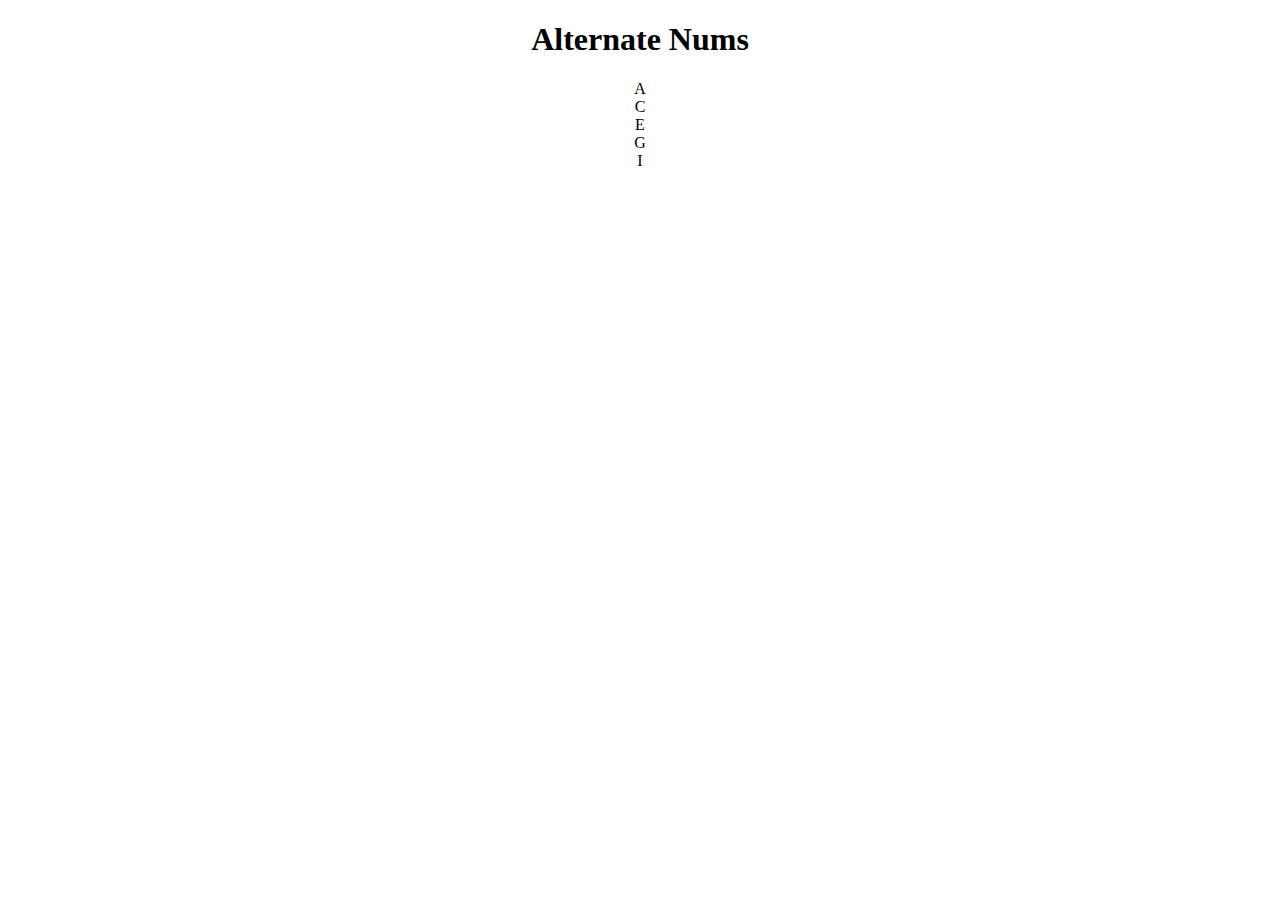
<file: Assignments/Assignment-1/index.html>
<!DOCTYPE html>
<html lang="en">
  <head>
    <meta charset="UTF-8" />
    <meta http-equiv="X-UA-Compatible" content="IE=edge" />
    <meta name="viewport" content="width=device-width, initial-scale=1.0" />
    <title>Alternate Nums</title>
  <body align="center">
    <h1>Alternate Nums</h1>
    <script type="text/javascript" src="altNames.js"></script>
  </body>
</html>
</file>
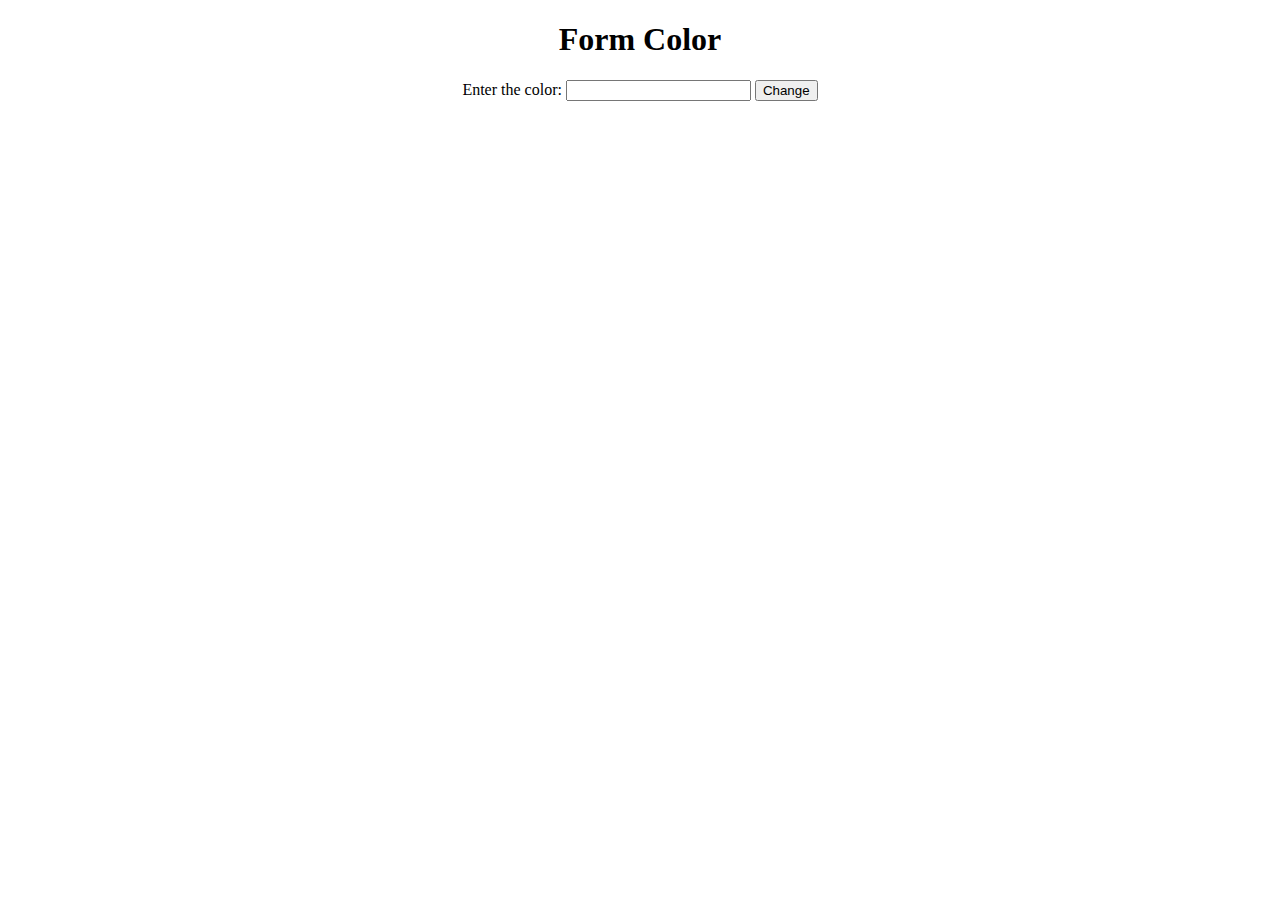
<file: Assignments/Assignment-10/index.html>
<!DOCTYPE html>
<html lang="en">
  <head>
    <meta charset="UTF-8" />
    <meta http-equiv="X-UA-Compatible" content="IE=edge" />
    <meta name="viewport" content="width=device-width, initial-scale=1.0" />
    <title>Form Color</title>
  </head>
  <body align="center">
    <h1>Form Color</h1>
    Enter the color: <input id="color" type="text" />
    <button onclick="formColor()">Change</button>
    <script type="text/javascript" src="formColor.js"></script>
  </body>
</html>
</file>
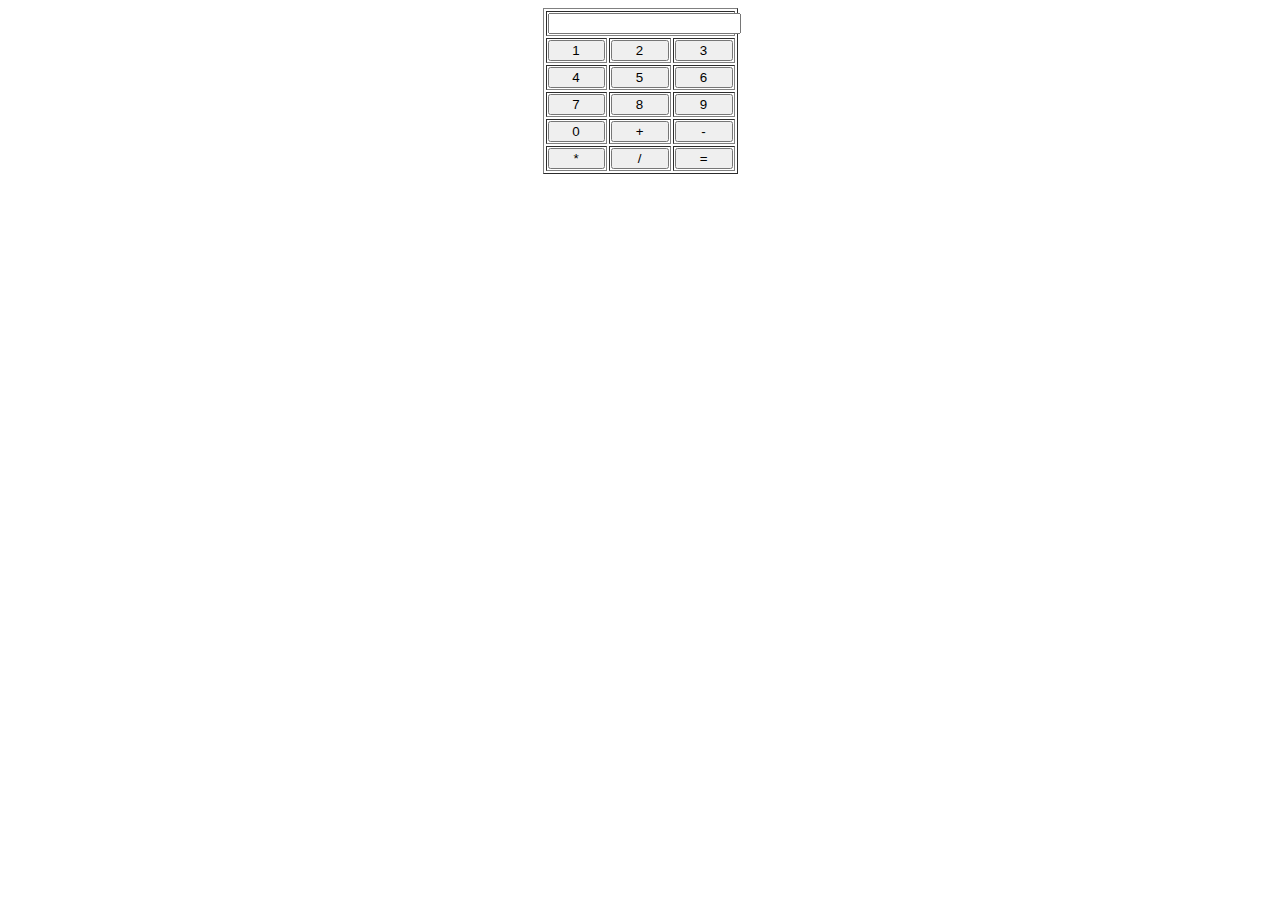
<file: Assignments/Assignment-11/index.html>
<!DOCTYPE html>
<html lang="en">
  <head>
    <meta charset="UTF-8" />
    <meta http-equiv="X-UA-Compatible" content="IE=edge" />
    <meta name="viewport" content="width=device-width, initial-scale=1.0" />
    <link rel="stylesheet" href="styles.css" />
    <script src="calculate.js"></script>
    <title>Calculator</title>
  </head>
  <body>
    <table border="1">
      <tr>
        <td colspan="3"><input type="text" id="result" /></td>
      </tr>
      <tr>
        <td><input type="button" value="1" onclick="dis('1')" /></td>
        <td><input type="button" value="2" onclick="dis('2')" /></td>
        <td><input type="button" value="3" onclick="dis('3')" /></td>
      </tr>
      <tr>
        <td><input type="button" value="4" onclick="dis('4')" /></td>
        <td><input type="button" value="5" onclick="dis('5')" /></td>
        <td><input type="button" value="6" onclick="dis('6')" /></td>
      </tr>
      <tr>
        <td><input type="button" value="7" onclick="dis('7')" /></td>
        <td><input type="button" value="8" onclick="dis('8')" /></td>
        <td><input type="button" value="9" onclick="dis('9')" /></td>
      </tr>
      <tr>
        <td><input type="button" value="0" onclick="dis('0')" /></td>
        <td><input type="button" value="+" onclick="dis('+')" /></td>
        <td><input type="button" value="-" onclick="dis('-')" /></td>
      </tr>
      <tr>
        <td><input type="button" value="*" onclick="dis('*')" /></td>
        <td><input type="button" value="/" onclick="dis('/')" /></td>
        <td><input type="button" value="=" onclick="solve()" /></td>
      </tr>
    </table>
  </body>

  </body>
</html>
</file>
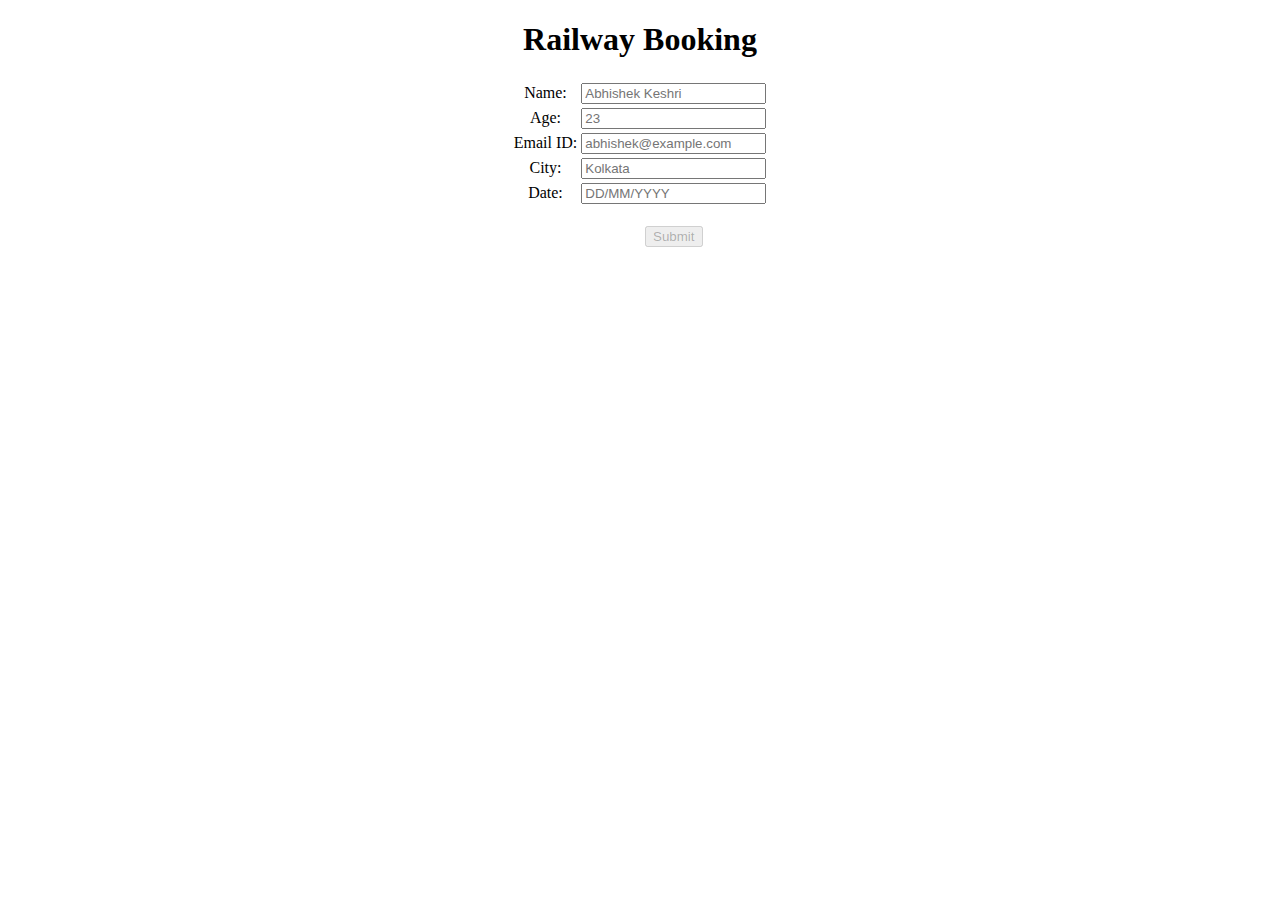
<file: Assignments/Assignment-12/index.html>
<!DOCTYPE html>
<html lang="en">
  <head>
    <meta charset="UTF-8" />
    <meta http-equiv="X-UA-Compatible" content="IE=edge" />
    <meta name="viewport" content="width=device-width, initial-scale=1.0" />
    <link rel="stylesheet" href="styles.css" />
    <title>Railway Booking</title>
  </head>
  <body align="center">
    <h1>Railway Booking</h1>
    <form name="register">
      <table>
        <tr>
          <td>Name:</td>
          <td>
            <input
              type="text"
              name="name"
              pattern="[a-zA-Z\s]+"
              required
              placeholder="Abhishek Keshri"
            />
          </td>
        </tr>
        <tr>
          <td>Age:</td>
          <td>
            <input type="number" name="age" min="3" required placeholder="23" />
          </td>
        </tr>
        <tr>
          <td>Email ID:</td>
          <td>
            <input
              type="email"
              name="email"
              required
              placeholder="abhishek@example.com"
            />
          </td>
        </tr>
        <tr>
          <td>City:</td>
          <td>
            <input list="venue" placeholder="Kolkata" />
            <datalist id="venue">
              <option value="Bangalore"></option>
              <option value="Rajkot"></option>
              <option value="Vijag"></option>
            </datalist>
          </td>
        </tr>
        <tr>
          <td>Date:</td>
          <td>
            <input
              type="text"
              name="date"
              id="date"
              placeholder="DD/MM/YYYY"
              pattern="\d{1,2}/\d{1,2}/\d{4}"
              onkeyup="checkDate();"
            />
          </td>
        </tr>
        <tr style="height: 12pt">
          <td></td>
          <td id="datewarn"></td>
        </tr>
        <tr>
          <td></td>
          <td>
            <input
              type="submit"
              id="submit"
              name="submit"
              value="Submit"
              disabled
            />
          </td>
        </tr>
      </table>
    </form>
    <script type="text/javascript" src="valDate.js"></script>
  </body>
</html>
</file>
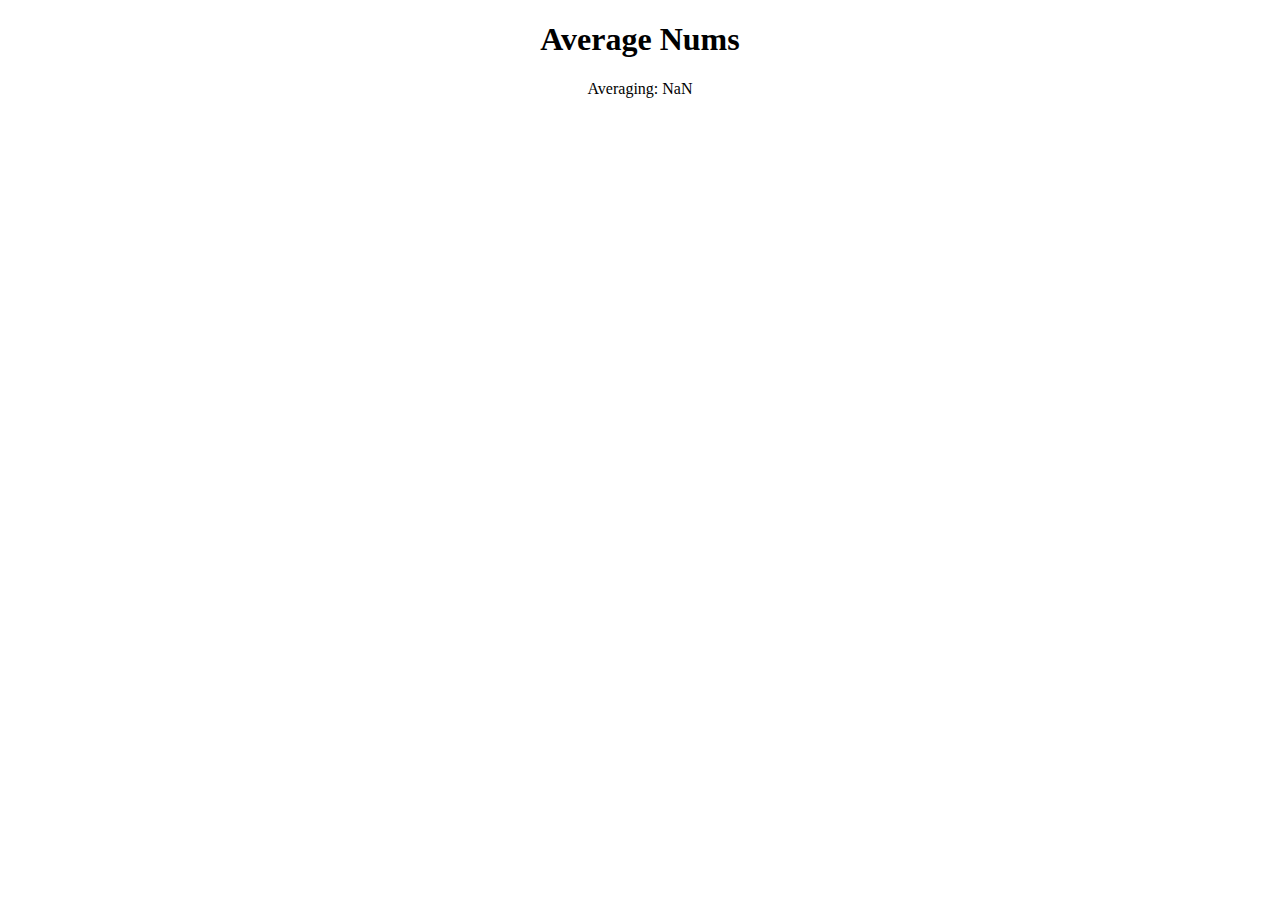
<file: Assignments/Assignment-2/index.html>
<!DOCTYPE html>
<html lang="en">
  <head>
    <meta charset="UTF-8" />
    <meta http-equiv="X-UA-Compatible" content="IE=edge" />
    <meta name="viewport" content="width=device-width, initial-scale=1.0" />
    <title>Average Nums</title>
  </head>
  <body align="center">
    <h1>Average Nums</h1>
    <script type="text/javascript" src="avg.js"></script>
  </body>
</html>
</file>
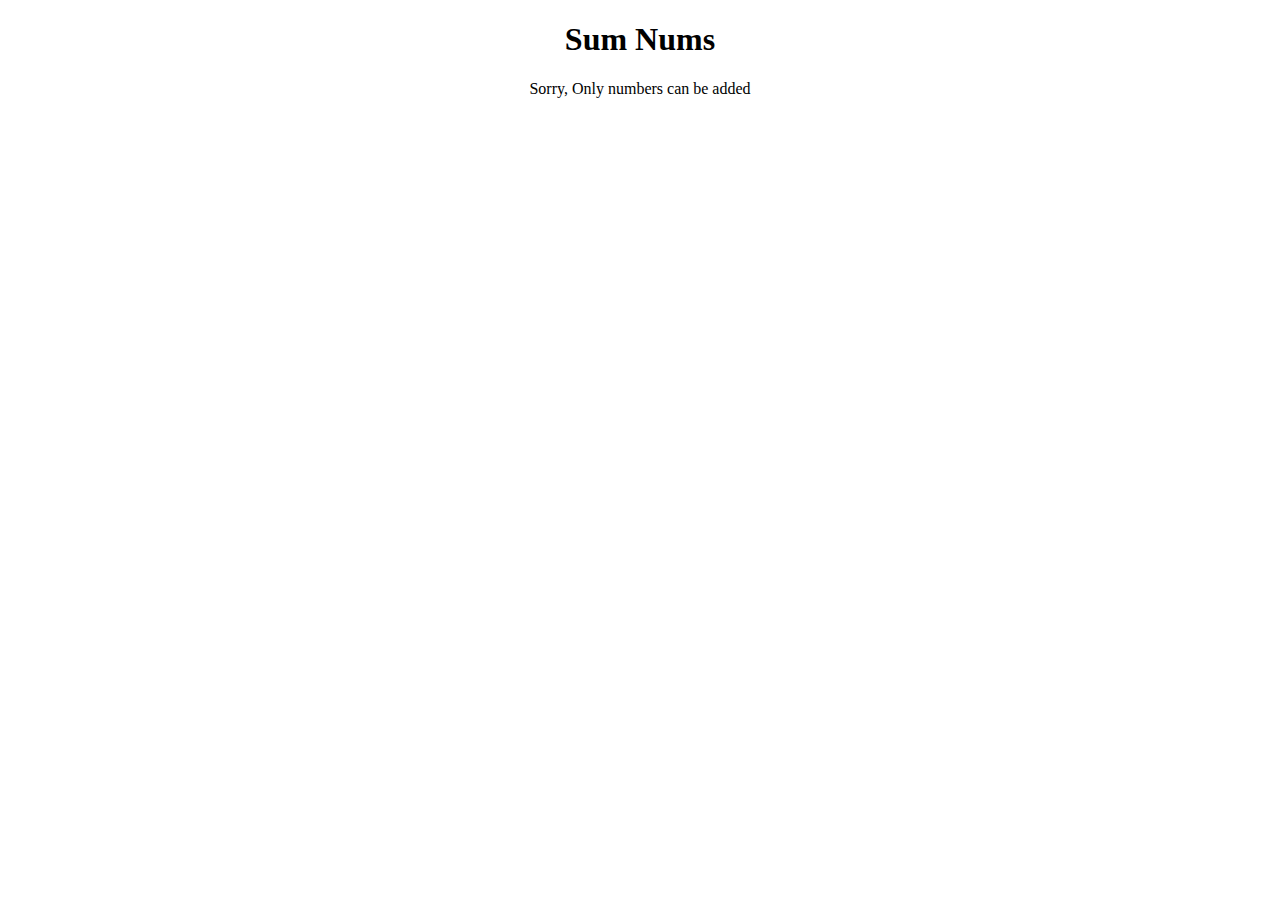
<file: Assignments/Assignment-3/index.html>
<!DOCTYPE html>
<html lang="en">
  <head>
    <meta charset="UTF-8" />
    <meta http-equiv="X-UA-Compatible" content="IE=edge" />
    <meta name="viewport" content="width=device-width, initial-scale=1.0" />
    <title>Sum Nums</title>
  </head>
  <body align="center">
    <h1>Sum Nums</h1>
    <script type="text/javascript" src="sumNums.js"></script>
  </body>
</html>
</file>
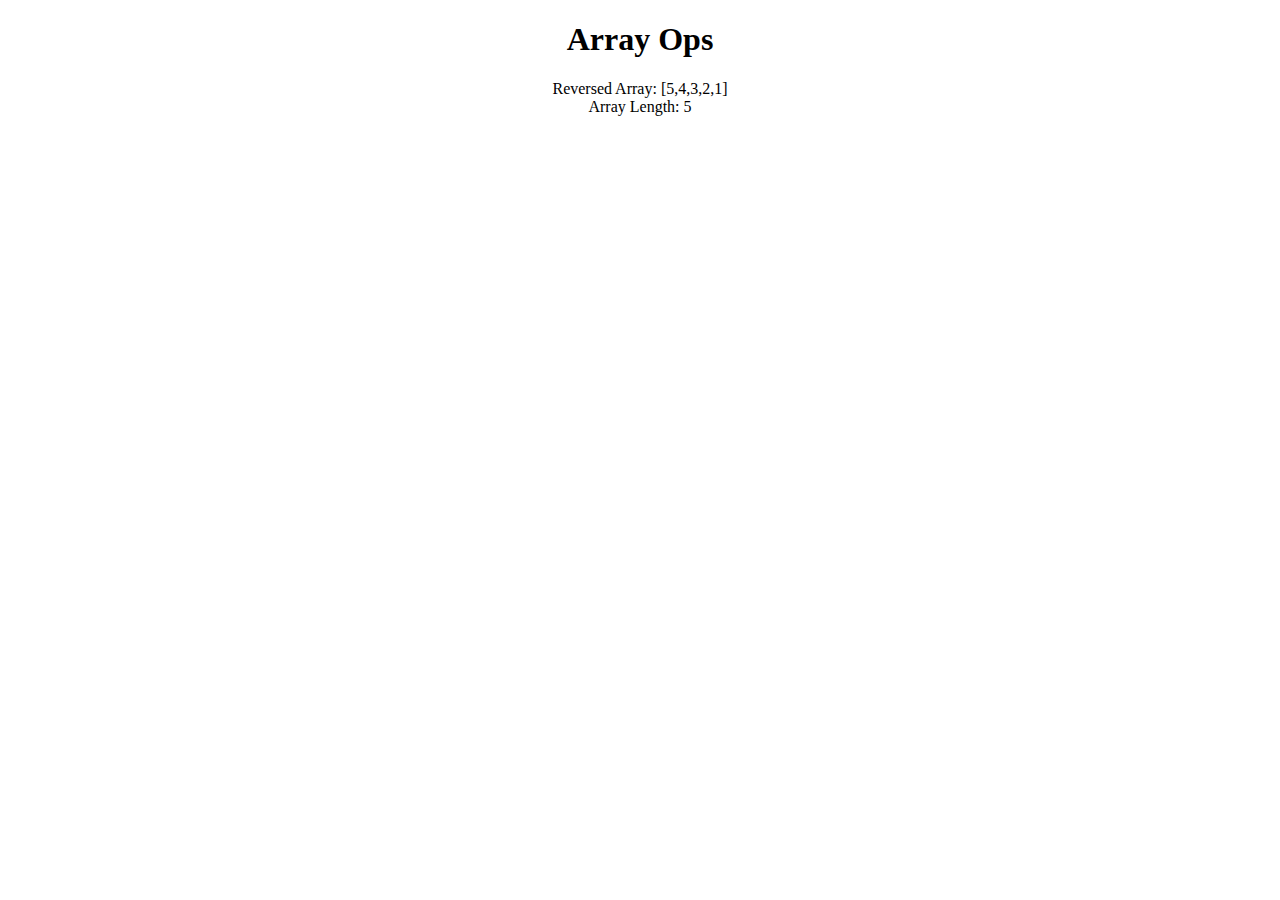
<file: Assignments/Assignment-4/index.html>
<!DOCTYPE html>
<html lang="en">
  <head>
    <meta charset="UTF-8" />
    <title>Array Ops</title>
  </head>
  <body align="center">
    <h1>Array Ops</h1>
    <script src="arrops.js"></script>
  </body>
</html>
</file>
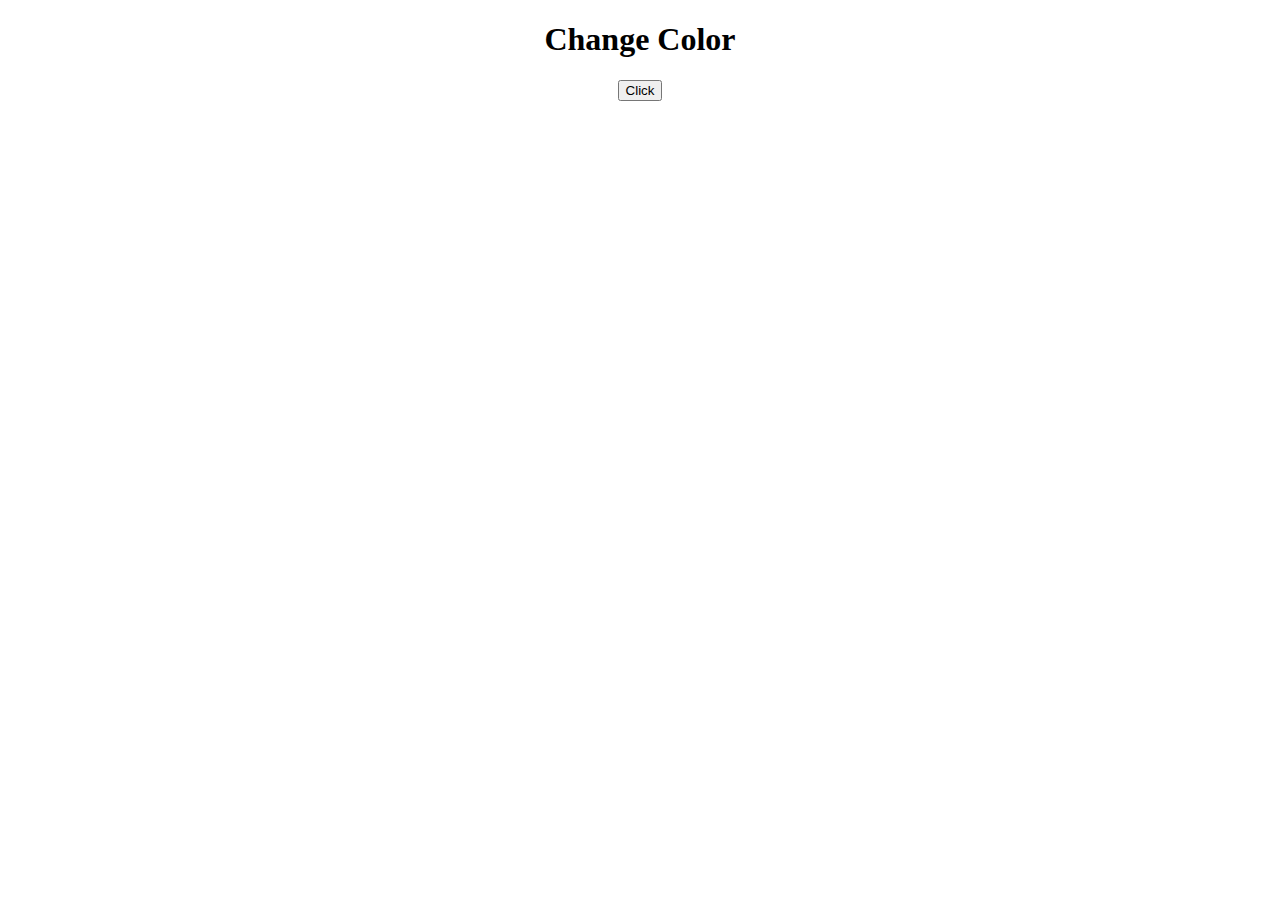
<file: Assignments/Assignment-6/index.html>
<!DOCTYPE html>
<html lang="en">
  <head>
    <meta charset="UTF-8" />
    <meta http-equiv="X-UA-Compatible" content="IE=edge" />
    <meta name="viewport" content="width=device-width, initial-scale=1.0" />
    <title>Change Color</title>
  </head>
  <body align="center">
    <h1>Change Color</h1>
    <button onclick="changeColor()">Click</button>
    <script type="text/javascript" src="changeColor.js"></script>
  </body>
</html>
</file>
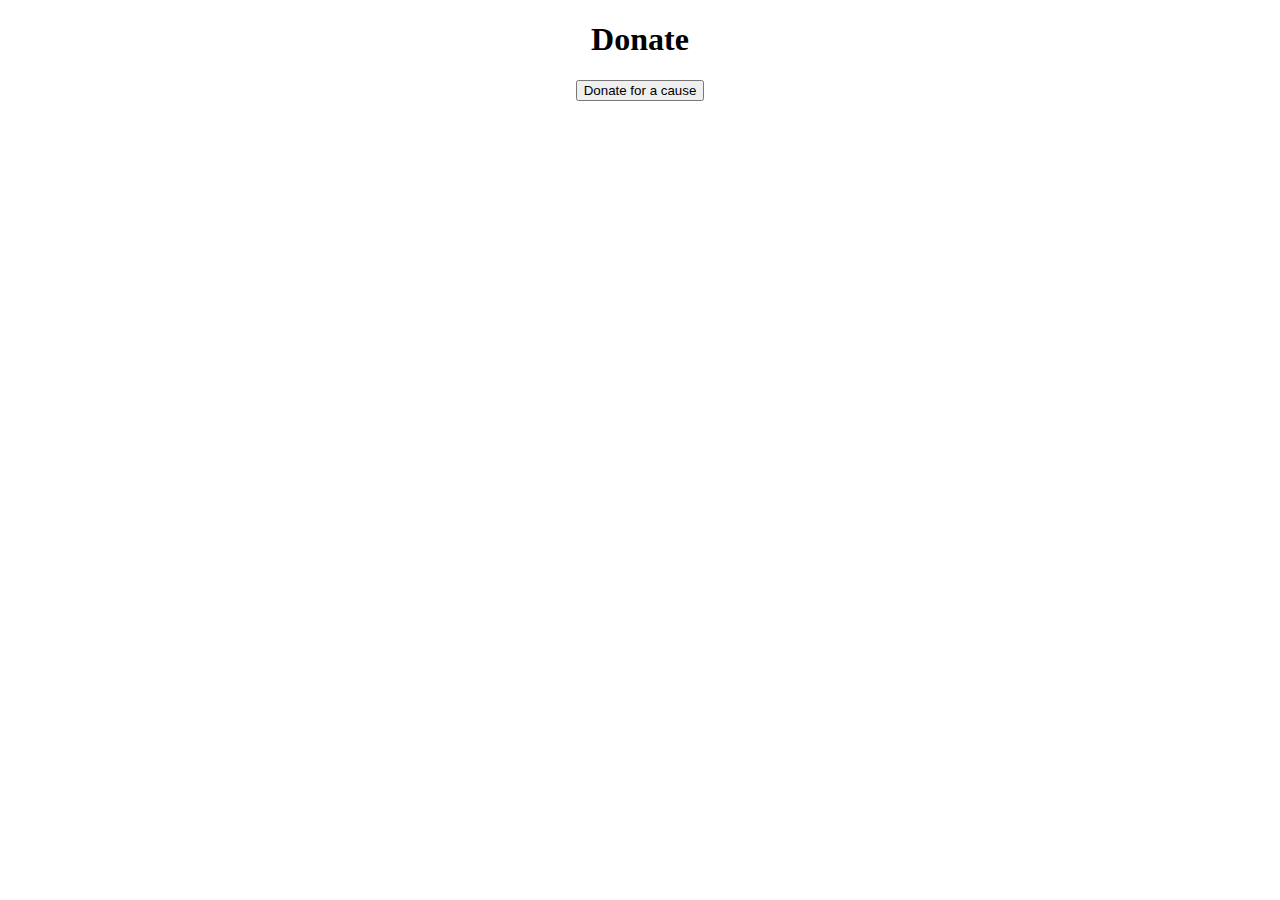
<file: Assignments/Assignment-7/index.html>
<!DOCTYPE html>
<html lang="en">
  <head>
    <meta charset="UTF-8" />
    <meta http-equiv="X-UA-Compatible" content="IE=edge" />
    <meta name="viewport" content="width=device-width, initial-scale=1.0" />
    <title>Donate</title>
  </head>
  <body align="center">
    <h1>Donate</h1>
    <button onclick="donate()">Donate for a cause</button>
    <script type="text/javascript" src="donate.js"></script>
  </body>
</html>
</file>
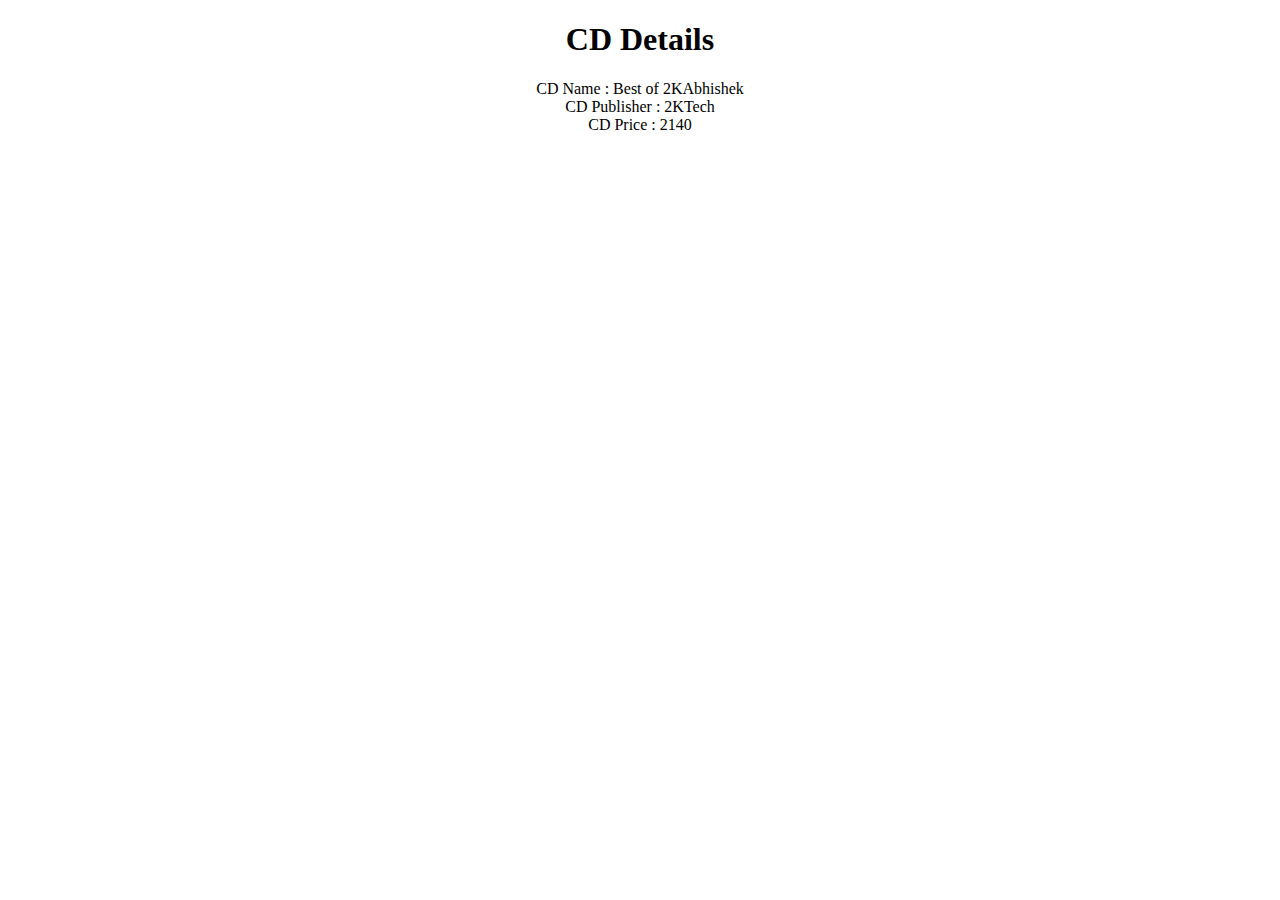
<file: Assignments/Assignment-9/index.html>
<!DOCTYPE html>
<html lang="en">
  <head>
    <meta charset="UTF-8" />
    <meta http-equiv="X-UA-Compatible" content="IE=edge" />
    <meta name="viewport" content="width=device-width, initial-scale=1.0" />
    <title>CD Details</title>
  </head>
  <body align="center">
    <h1>CD Details</h1>
    <script type="text/javascript" src="cdDetails.js"></script>
  </body>
</html>
</file>
<file: Assignments/Assignment-11/styles.css>
.title {
  margin-bottom: 10px;
  text-align: center;
  width: 210px;
  border: solid 2px;
}

input[type="button"] {
  width: 100%;
}

input[type="text"] {
  width: 100%;
}

table {
  margin-left: auto;
  margin-right: auto;
}
</file>
<file: Assignments/Assignment-12/styles.css>
table {
  margin-left: auto;
  margin-right: auto;
}
</file>
